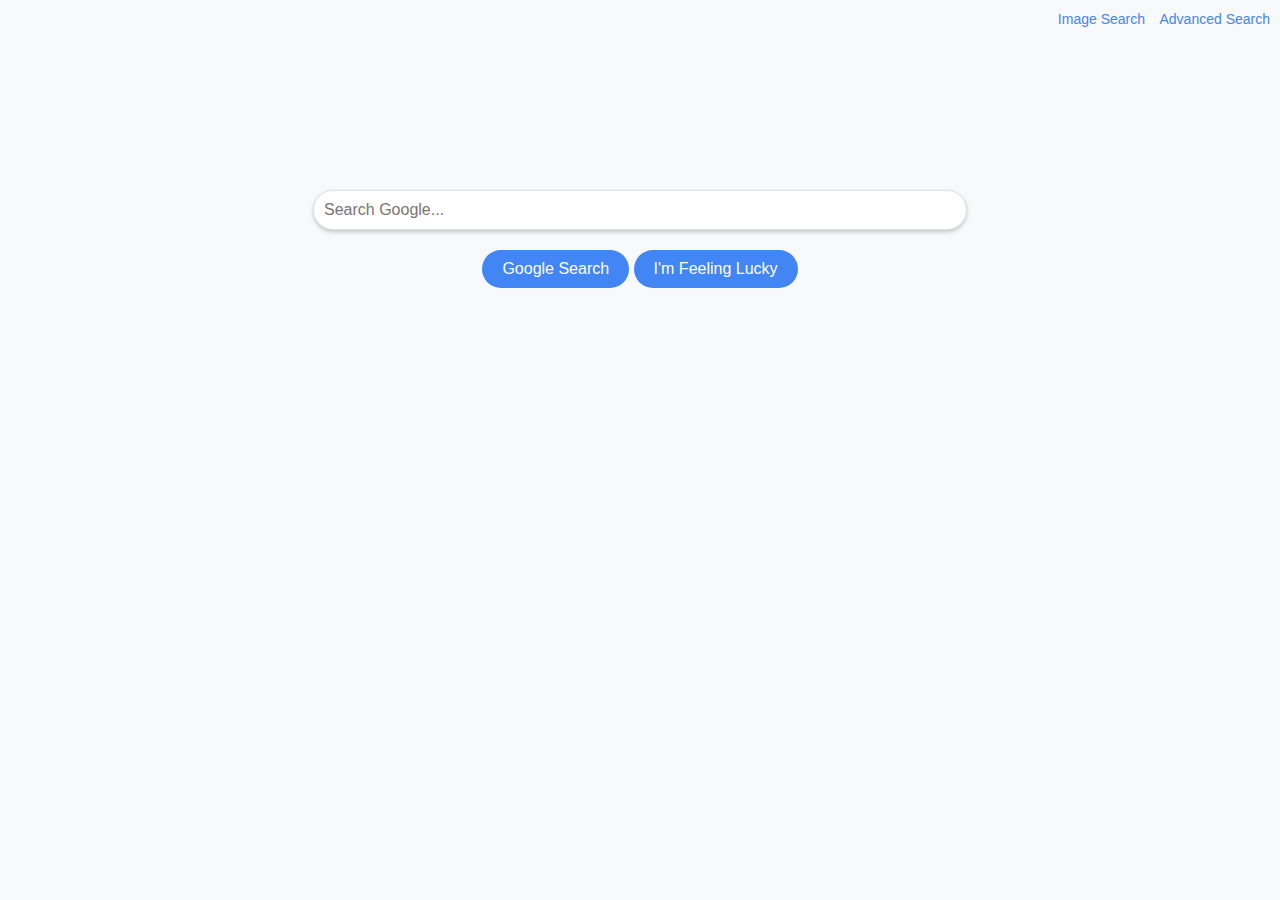
<file: index.html>
<!DOCTYPE html>
<html lang="en">
<head>
    <meta charset="UTF-8">
    <meta name="viewport" content="width=device-width, initial-scale=1.0">
    <title>Google Search</title>
    <link rel="stylesheet" href="styles.css">
</head>
<body>
    <div class="top-right-links">
        <a href="images.html">Image Search</a>
        <a href="advanced.html">Advanced Search</a>
    </div>
    <div class="search-container">
        <form action="https://www.google.com/search">
            <input type="text" name="q" class="search-bar" placeholder="Search Google...">
            <div>
                <input type="submit" value="Google Search" class="search-button">
                <input type="submit" value="I'm Feeling Lucky" class="search-button" formaction="https://www.google.com/search?btnI=1">
            </div>
        </form>
    </div>
</body>
</html>
</file>
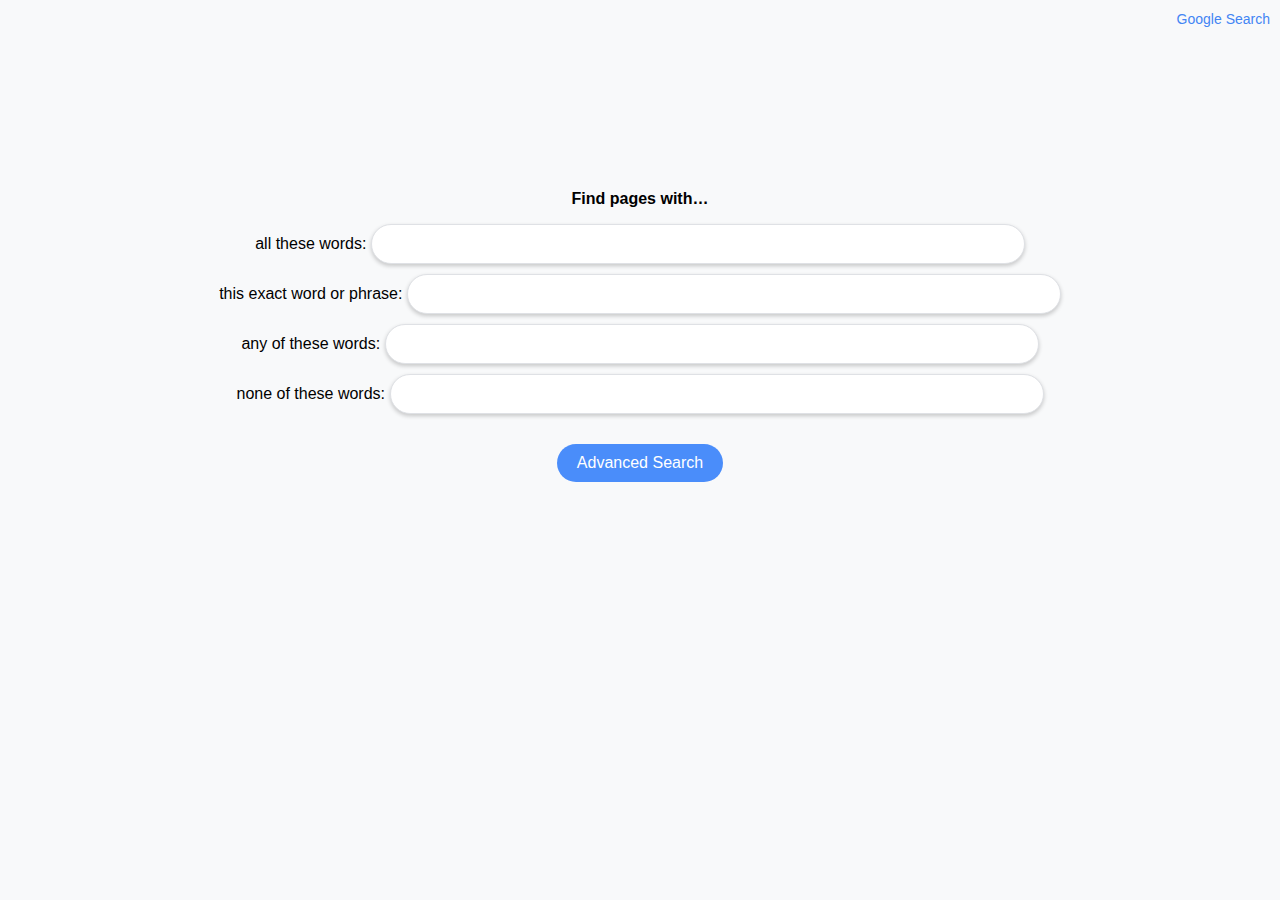
<file: advanced.html>
<!DOCTYPE html>
<html lang="en">
<head>
    <meta charset="UTF-8">
    <meta name="viewport" content="width=device-width, initial-scale=1.0">
    <title>Google Advanced Search</title>
    <link rel="stylesheet" href="styles.css">
</head>
<body>
    <div class="top-right-links">
        <a href="index.html">Google Search</a>
    </div>
    <div class="search-container">
        <form action="https://www.google.com/search" method="get">
            <div class="advanced-field">
                <p class="top-field">Find pages with… </p>
                <label>all these words:</label>
                <input type="text" name="as_q" class="search-bar">
            </div>
            <div class="advanced-field">
                <label>this exact word or phrase:</label>
                <input type="text" name="as_epq" class="search-bar">
            </div>
            <div class="advanced-field">
                <label>any of these words:</label>
                <input type="text" name="as_oq" class="search-bar">
            </div>
            <div class="advanced-field">
                <label>none of these words:</label>
                <input type="text" name="as_eq" class="search-bar">
            </div>
            <input type="submit" value="Advanced Search" class="search-button advanced-button">
        </form>
    </div>
</body>
</html>
</file>
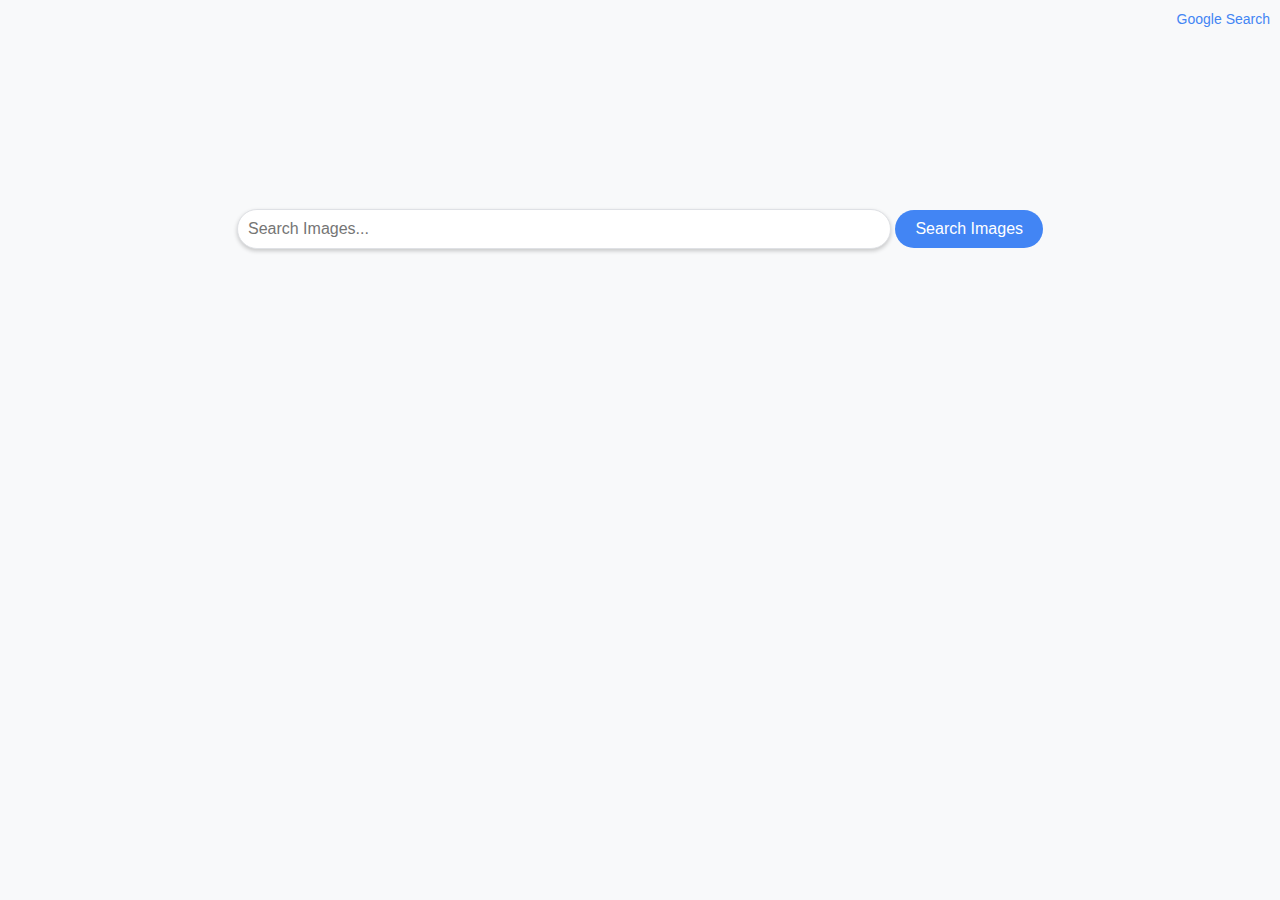
<file: images.html>
<!DOCTYPE html>
<html lang="en">
<head>
    <meta charset="UTF-8">
    <meta name="viewport" content="width=device-width, initial-scale=1.0">
    <title>Google Image Search</title>
    <link rel="stylesheet" href="styles.css">
</head>
<body>
    <div class="top-right-links">
        <a href="index.html">Google Search</a>
    </div>
    <div class="search-container">
        <form action="https://www.google.com/search" method="get">
            <input type="hidden" name="tbm" value="isch">
            <input type="text" name="q" class="search-bar" placeholder="Search Images...">
            <input type="submit" value="Search Images" class="search-button">
        </form>
    </div>
</body>
</html>
</file>
<file: styles.css>
body {
    font-family: Arial, sans-serif;
    text-align: center;
    background-color: #f8f9fa;
}

.search-container {
    margin-top: 15%;
}

.search-bar {
    width: 50%;
    padding: 10px;
    border-radius: 24px;
    border: 1px solid #dfe1e5;
    outline: none;
    font-size: 16px;
    box-shadow: 0 2px 4px rgba(0, 0, 0, 0.2);
}

.search-bar:focus {
    border-color: #4285f4;
}

.search-button {
    margin-top: 20px;
    padding: 10px 20px;
    font-size: 16px;
    border: none;
    border-radius: 24px;
    background-color: #4285f4;
    color: white;
    cursor: pointer;
}

.search-button:hover {
    background-color: #357ae8;
}

.advanced-button {
    background-color: #4a8dfa;
}

.top-right-links {
    position: absolute;
    top: 10px;
    right: 10px;
}

.top-right-links a {
    margin-left: 10px;
    text-decoration: none;
    color: #4285f4;
    font-size: 14px;
}

.advanced-field {
    margin: 10px 0;
}
.top-field{
    font-weight:bolder;
}
</file>
